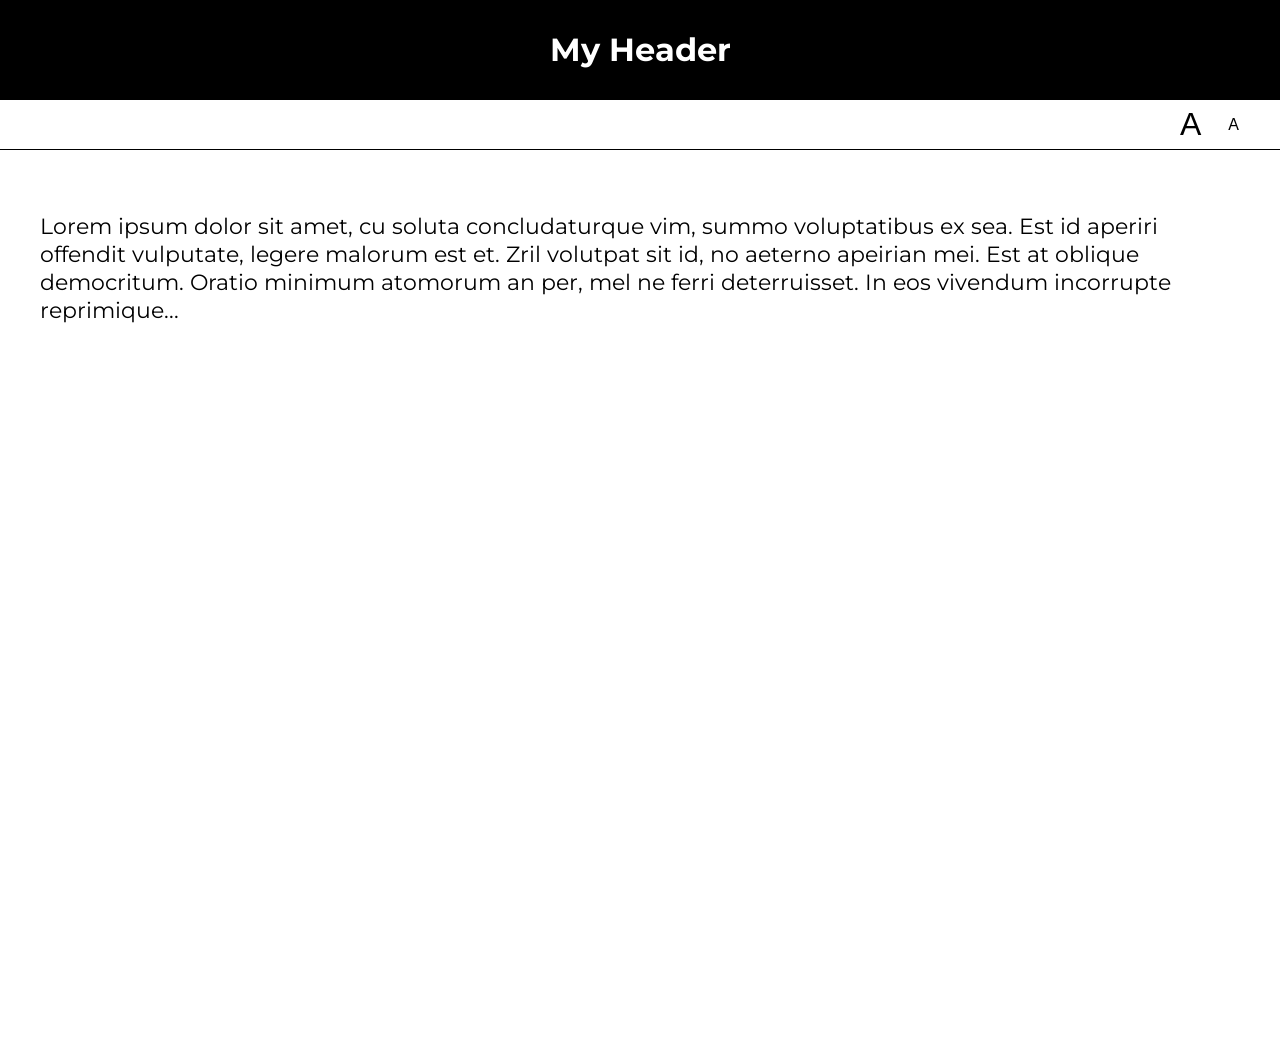
<file: lab05/01-font-switcher/index.html>
<!DOCTYPE html>
<html lang="en">
<head>
    <meta charset="UTF-8">
    <title>Lab 05: Font Switcher</title>
      <link rel="stylesheet" href="../style.css">
      <script src="index.js" defer></script>
</head>
<body class="high-contrast">
    <div class="container">

        <header><h1>My Header</h1></header>

        <nav>
            <button id="a1" title="Make font bigger">A</button>
            <button id="a2" title="Make font smaller">A</button>
        </nav>

        <div class="content">
            <p>
                Lorem ipsum dolor sit amet, cu soluta concludaturque vim,
                summo voluptatibus ex sea. Est id aperiri offendit vulputate,
                legere malorum est et. Zril volutpat sit id, no aeterno apeirian
                mei. Est at oblique democritum. Oratio minimum atomorum an per,
                mel ne ferri deterruisset. In eos vivendum incorrupte reprimique...
            </p>
        </div>

    </div>
</body>
</html>
</file>
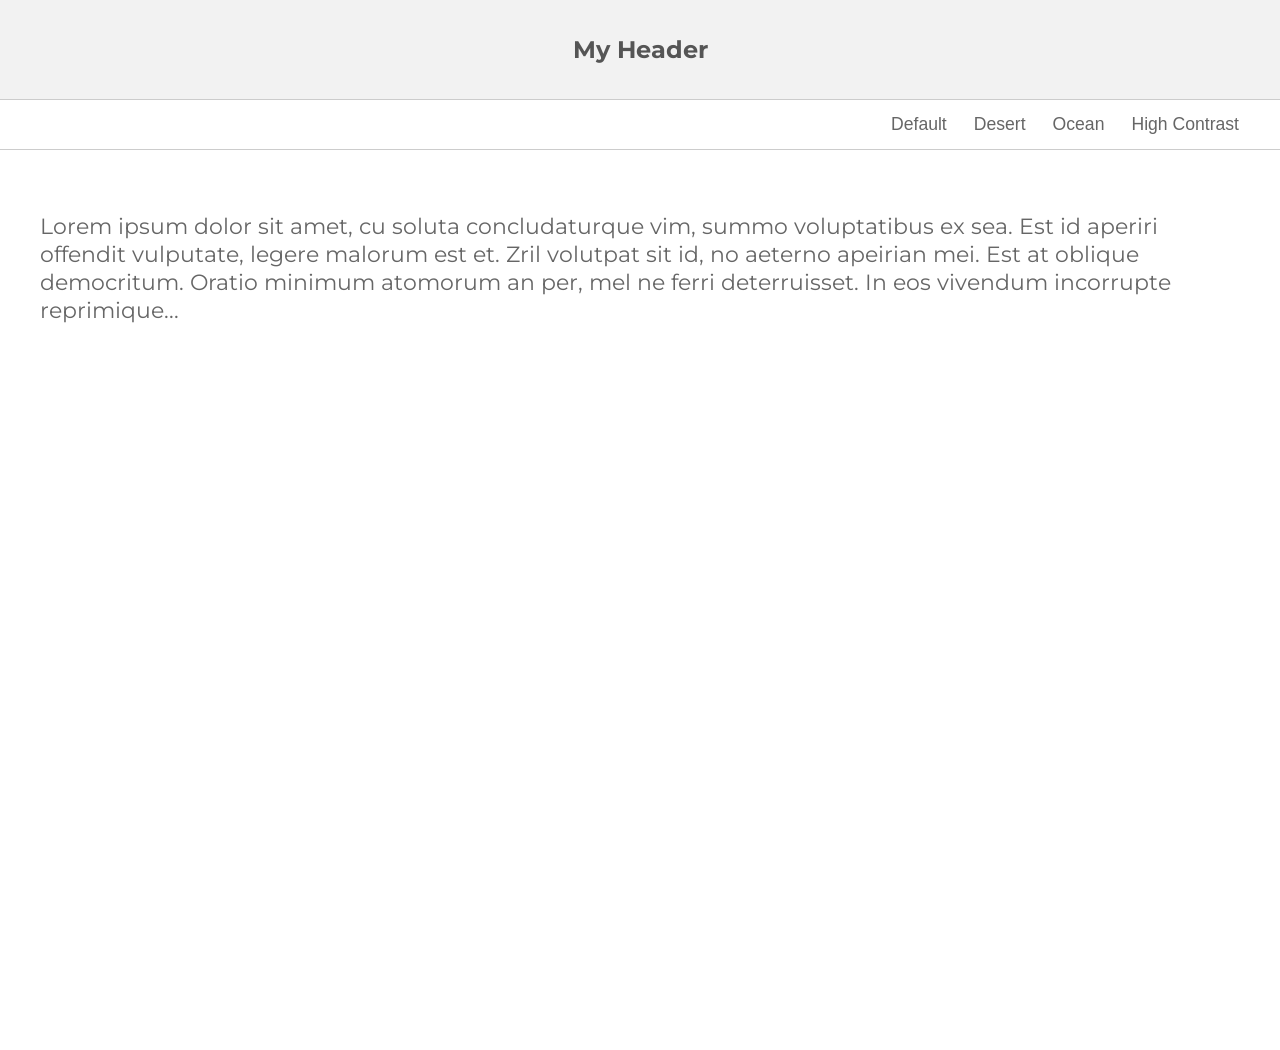
<file: lab05/02-theme-switcher/index.html>
<!DOCTYPE html>
<html lang="en" >

<head>
    <meta charset="UTF-8">
    <title>Lab 05: Theme Switcher</title>
    <link rel="stylesheet" href="../style.css">
    <script src="index.js" defer></script>
  
</head>

<body>

    <section class="container">
        <header><h1>My Header</h1></header>
        <nav>
            <button id="default" title="Change to 'Default' theme">Default</button>
            <button id="desert" title="Change to 'Desert' theme">Desert</button>
            <button id="ocean" title="Change to 'Ocean' theme">Ocean</button>
            <button id="high-contrast" title="Change to 'High Contrast' theme">High Contrast</button>
        </nav>
        <div class="content">
            <p>Lorem ipsum dolor sit amet, cu soluta concludaturque vim, summo voluptatibus ex sea. Est id aperiri offendit vulputate, legere malorum est et. Zril volutpat sit id, no aeterno apeirian mei. Est at oblique democritum. Oratio minimum atomorum an per,
            mel ne ferri deterruisset. In eos vivendum incorrupte reprimique...</p>
        </div>
    </section>
</body>

</html>
</file>
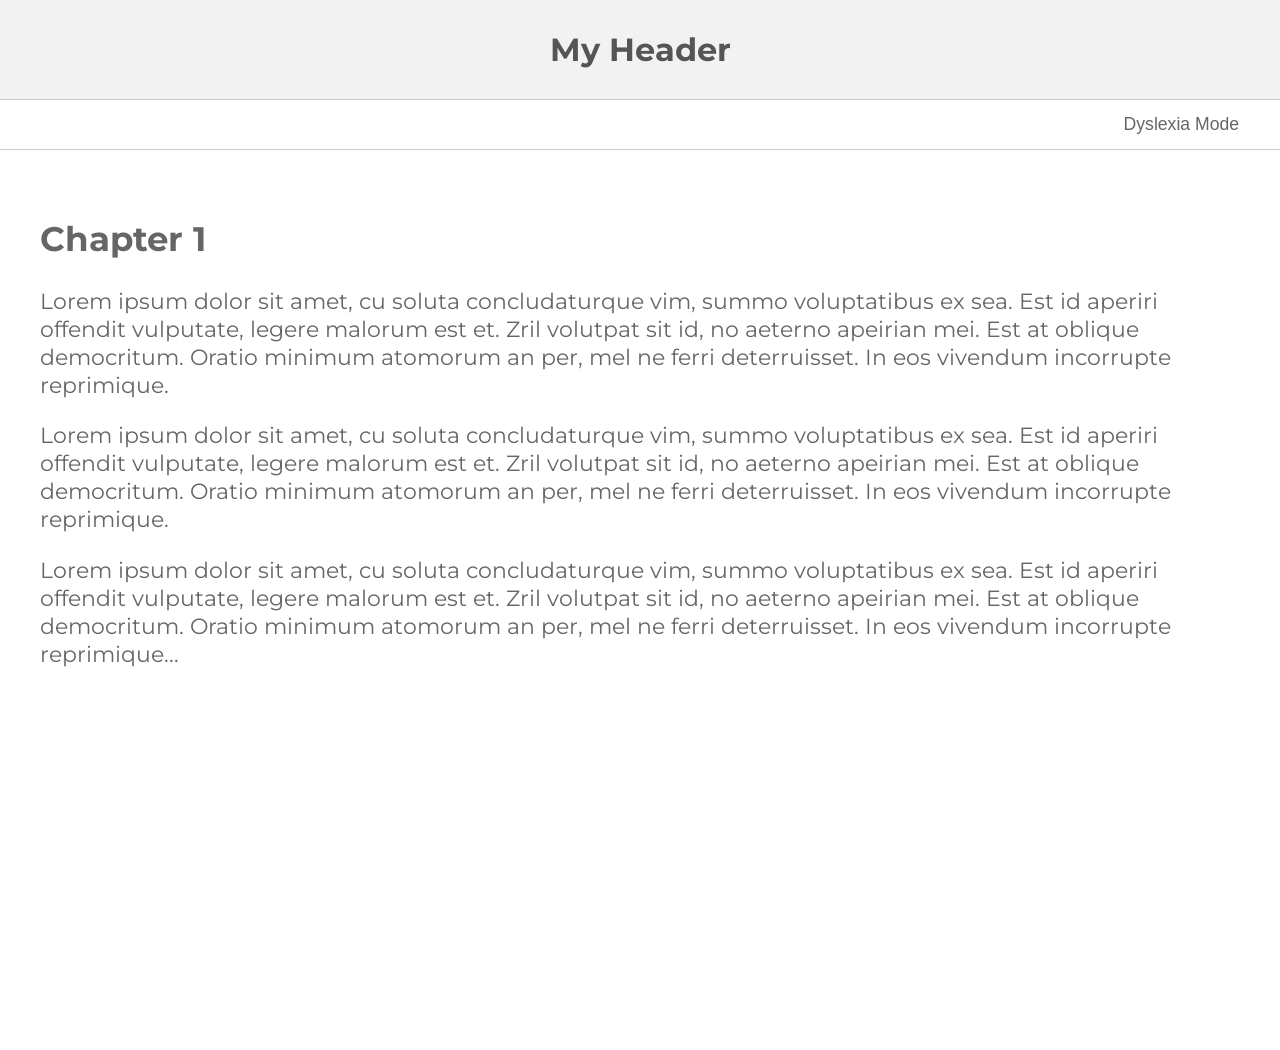
<file: lab05/03-dyslexia-mode/index.html>
<!DOCTYPE html>
<html lang="en">
<head>
    <meta charset="UTF-8">
    <title>Lab 05: Dyslexia Mode</title>
      <link rel="stylesheet" href="../style.css">
      <script src="index.js" defer></script>
</head>
<body>
    <div class="container">

        <header><h1>My Header</h1></header>

        <nav>
            <button id="dyslexia-toggle" href="#">Dyslexia Mode</button>
        </nav>

        <div class="content">
            <h2>Chapter 1</h2>
            <p>
                Lorem ipsum dolor sit amet, cu soluta concludaturque vim,
                summo voluptatibus ex sea. Est id aperiri offendit vulputate,
                legere malorum est et. Zril volutpat sit id, no aeterno apeirian
                mei. Est at oblique democritum. Oratio minimum atomorum an per,
                mel ne ferri deterruisset. In eos vivendum incorrupte reprimique.

            </p>

            <p>
                Lorem ipsum dolor sit amet, cu soluta concludaturque vim,
                summo voluptatibus ex sea. Est id aperiri offendit vulputate,
                legere malorum est et. Zril volutpat sit id, no aeterno apeirian
                mei. Est at oblique democritum. Oratio minimum atomorum an per,
                mel ne ferri deterruisset. In eos vivendum incorrupte reprimique.
                
            </p>

            <p>
                Lorem ipsum dolor sit amet, cu soluta concludaturque vim,
                summo voluptatibus ex sea. Est id aperiri offendit vulputate,
                legere malorum est et. Zril volutpat sit id, no aeterno apeirian
                mei. Est at oblique democritum. Oratio minimum atomorum an per,
                mel ne ferri deterruisset. In eos vivendum incorrupte reprimique...
                
            </p>
        </div>

    </div>
</body>
</html>
</file>
<file: lab05/style.css>
@import url(https://fonts.googleapis.com/css?family=Montserrat:400,700);

document, body {
   margin: 0px;
   font-family: 'Montserrat';
}

body * {
   box-sizing: border-box;
}

.container {
    min-height: 100vh;
    display: flex;
    flex-direction: column;
}

header, nav {
   display: flex;
   justify-content: center;
   height: 100%;
}

header {
    align-items: center;
    color: #555;
    border-bottom: solid 1px #CCC;
    background-color: #F2F2F2;
    height: 100px;
}
nav {
    height: 50px;
    border-bottom: solid 1px #CCC;
    justify-content: flex-end;
    padding-right: 20px;
}

button {
    background-color: transparent;
    border: 0px;
    text-decoration: none;
    font-size: 1.1em;
    color: #666;
    margin-right: 15px;
}

#a1 {
   font-size: 2em;
}
#a2 {
   font-size: 1em;
}

.content {
   padding: 40px;
   font-size: 1.4em;
   color: #666;
   min-height: 100vh;
}


/******************/
/* Custom Classes */
/******************/

.ocean header {
   background: #434a6c;
   color: white;
   font-family: 'Montserrat';
}
.ocean button, .ocean .content {
    color: #434a6c;
}
.ocean .content {
   background: #99cccc;
   line-height: 1.6em;
}
.ocean header, .ocean nav {
    border-bottom: solid 1px #434a6c;
}

.desert header {
    background: #A8651E;
    color: #EFDEC2;
}
.desert button {
    color: #A8651E;
}
.desert .content {
    background: #EFDEC2;
    color: #A8651E;
}
.desert header, .desert nav {
    border-bottom: solid 1px #774713;
}

.high-contrast header {
    background: black;
    color: white;
}
.high-contrast .content {
    background: white;
    color: black;
}
.high-contrast header, .high-contrast nav {
    border-bottom: solid 1px black;
}
.high-contrast header {
    background: black;
    color: white;
}
.high-contrast button {
    color: black;
}

.dyslexia-mode {
    letter-spacing: 0.35ch;
    word-spacing: 1.225ch; /* 3.5x letter-spacing */
    font-variant-ligatures: none;
    line-height: 2.0;
    font-weight: 600;
    color: black;
    background-color: palegoldenrod;
    font-size: 150%;
}
</file>
